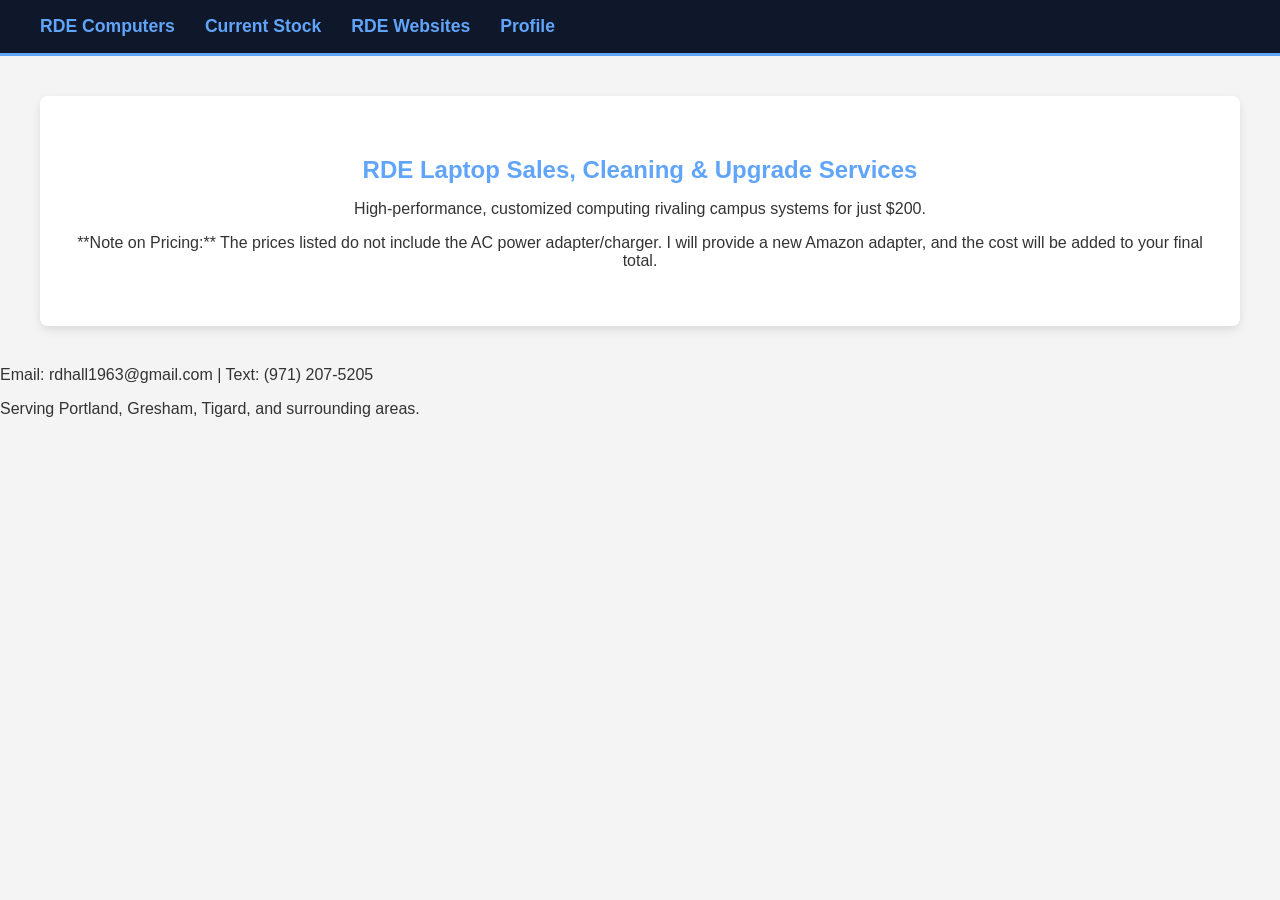
<file: index.html>
<!DOCTYPE html>
<html lang="en">
<head>
    <meta charset="UTF-8">
    <meta name="viewport" content="width=device-width, initial-scale=1.0">
    <title>RDE Computers | Sales, Cleaning & Upgrades</title>
    <link rel="stylesheet" href="style.css">
</head>
<body>
    <header class="site-header">
       <nav class="main-nav">
    <a href="index.html" class="nav-link active">RDE Computers</a>
    
    <a href="stock.html" class="nav-link">Current Stock</a> 
    
    <a href="https://rdewebsites.com" target="_blank" class="nav-link">RDE Websites</a> 
    
    <a href="https://rdhall1963.github.io/profile.rdewebsites.com/" target="_blank" class="nav-link">Profile</a>
</nav>
    </header>

   <main class="page-wrap">
    
    <section class="hero">
        <h1>RDE Laptop Sales, Cleaning & Upgrade Services</h1>
        <p>High-performance, customized computing rivaling campus systems for just $200.</p>
        
        <p>**Note on Pricing:** The prices listed do not include the AC power adapter/charger. I will provide a new Amazon adapter, and the cost will be added to your final total.</p>
    </section>
    
    <section class="services-summary">
    </section>
    
</main>

    <footer class="site-footer">
        <p>Email: rdhall1963@gmail.com | Text: (971) 207-5205</p>
        <p>Serving Portland, Gresham, Tigard, and surrounding areas.</p>
    </footer>
</body>
</html>
</file>
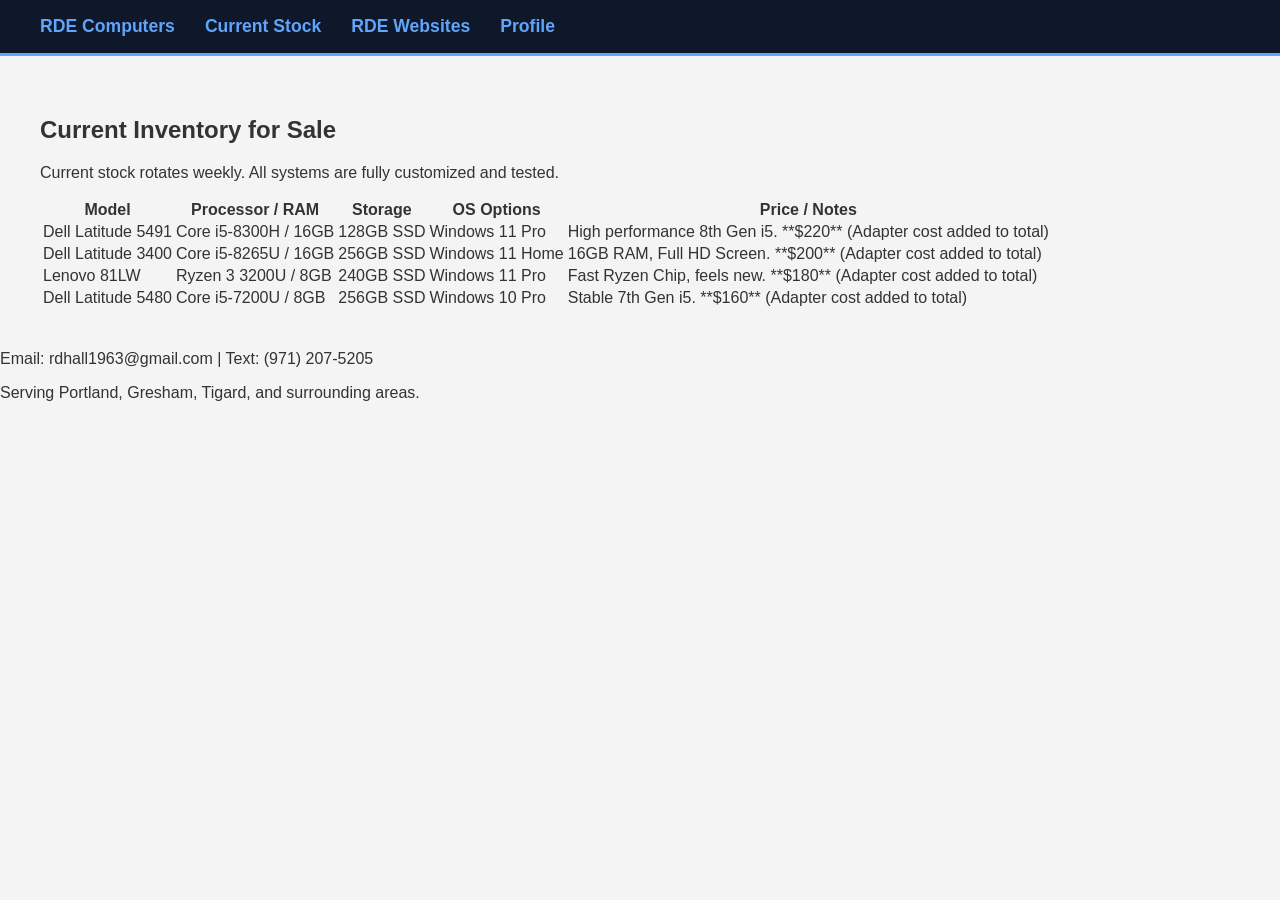
<file: stock.html>
<!DOCTYPE html>
<html lang="en">
<head>
    <meta charset="UTF-8">
    <meta name="viewport" content="width=device-width, initial-scale=1.0">
    <title>RDE Computers | Current Inventory</title>
    <link rel="stylesheet" href="style.css">
</head>
<body>
    <header class="site-header">
        <nav class="main-nav">
            <a href="index.html" class="nav-link">RDE Computers</a>
            <a href="stock.html" class="nav-link active">Current Stock</a> 
            <a href="https://rdewebsites.com" target="_blank" class="nav-link">RDE Websites</a> 
            <a href="https://rdhall1963.github.io/profile.rdewebsites.com/" target="_blank" class="nav-link">Profile</a>
        </nav>
    </header>

    <main class="page-wrap">
        
        <section class="card inventory-section">
            <h2>Current Inventory for Sale</h2>
            <p>Current stock rotates weekly. All systems are fully customized and tested.</p>
            
            <table>
                <thead>
                    <tr>
                        <th>Model</th>
                        <th>Processor / RAM</th>
                        <th>Storage</th>
                        <th>OS Options</th>
                        <th>Price / Notes</th>
                    </tr>
                </thead>
              <tbody>
    <tr>
        <td>Dell Latitude 5491</td>
        <td>Core i5-8300H / 16GB</td>
        <td>128GB SSD</td>
        <td>Windows 11 Pro</td>
        <td>High performance 8th Gen i5. **$220** (Adapter cost added to total)</td>
    </tr>
    <tr>
        <td>Dell Latitude 3400</td>
        <td>Core i5-8265U / 16GB</td>
        <td>256GB SSD</td>
        <td>Windows 11 Home</td>
        <td>16GB RAM, Full HD Screen. **$200** (Adapter cost added to total)</td>
    </tr>
    <tr>
        <td>Lenovo 81LW</td>
        <td>Ryzen 3 3200U / 8GB</td>
        <td>240GB SSD</td>
        <td>Windows 11 Pro</td>
        <td>Fast Ryzen Chip, feels new. **$180** (Adapter cost added to total)</td>
    </tr>
    <tr>
        <td>Dell Latitude 5480</td>
        <td>Core i5-7200U / 8GB</td>
        <td>256GB SSD</td>
        <td>Windows 10 Pro</td>
        <td>Stable 7th Gen i5. **$160** (Adapter cost added to total)</td>
    </tr>
</tbody>
            </table>
        </section>
        
    </main>

    <footer class="site-footer">
        <p>Email: rdhall1963@gmail.com | Text: (971) 207-5205</p>
        <p>Serving Portland, Gresham, Tigard, and surrounding areas.</p>
    </footer>
</body>
</html>
</file>
<file: style.css>
/* Base Styles */
body {
    font-family: Arial, sans-serif;
    margin: 0;
    padding: 0;
    background-color: #f4f4f4; /* Light gray background */
    color: #333;
}

/* Header and Navigation */
.site-header {
    background-color: #0f172a; /* Dark background similar to your profile */
    color: white;
    padding: 1rem 0;
    border-bottom: 3px solid #60a5fa; /* Blue accent line */
}

.main-nav {
    max-width: 1200px;
    margin: 0 auto;
    padding: 0 20px;
    display: flex;
    gap: 30px;
}

.nav-link {
    color: #60a5fa;
    text-decoration: none;
    font-weight: bold;
    font-size: 1.1em;
}

.nav-link:hover {
    color: #a5f060;
}

/* Main Content Wrapper */
.page-wrap {
    max-width: 1200px;
    margin: 20px auto;
    padding: 20px;
}

/* Hero Section */
.hero {
    text-align: center;
    padding: 40px 20px;
    background-color: white;
    border-radius: 8px;
    box-shadow: 0 4px 10px rgba(0, 0, 0, 0.1);
}

.hero h1 {
    color: #60a5fa;
    margin-bottom: 0.5rem;
}
</file>
